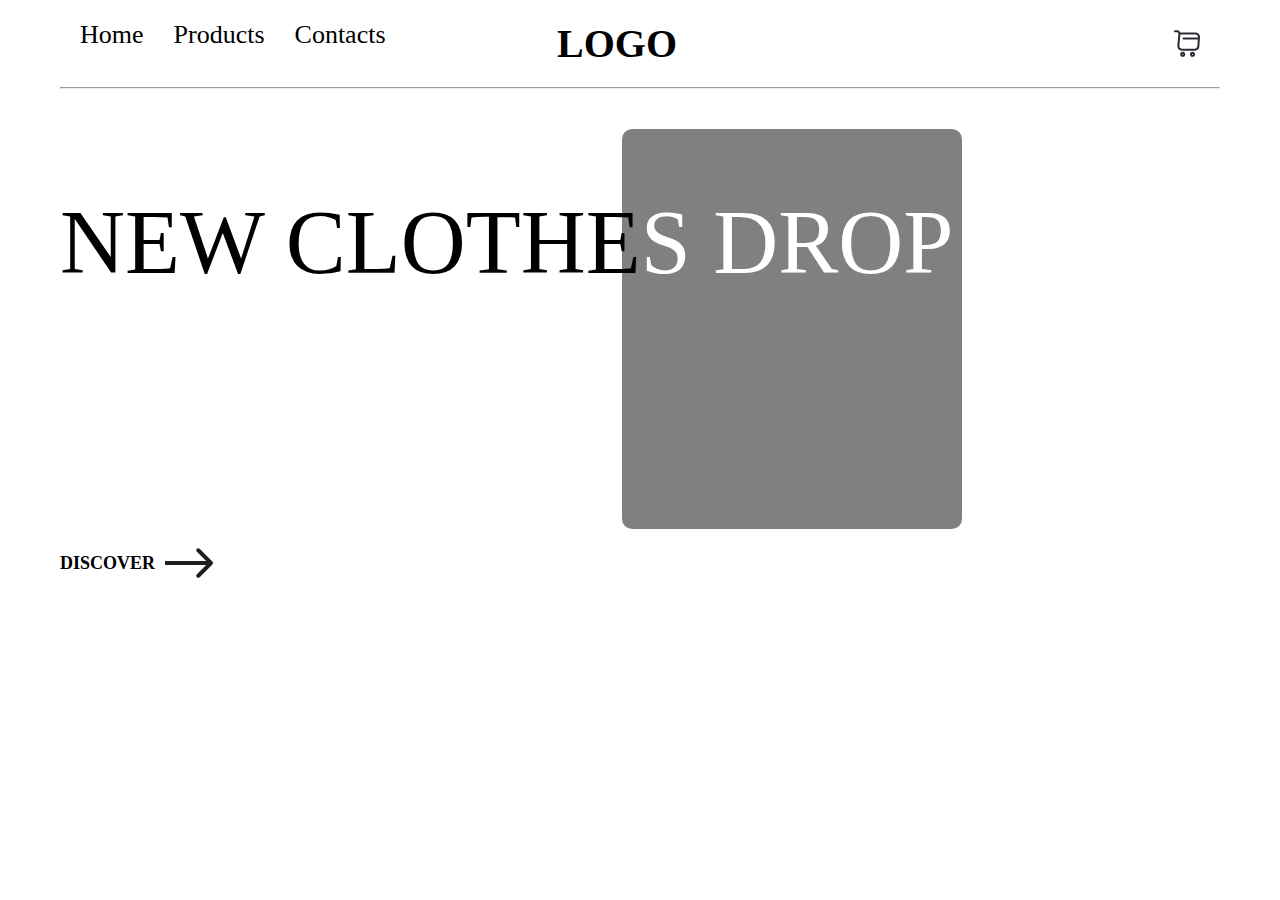
<file: index.html>
<!DOCTYPE html>
<html lang="en">
  <head>
    <meta charset="UTF-8" />
    <meta http-equiv="X-UA-Compatible" content="IE=edge" />
    <meta name="viewport" content="width=device-width, initial-scale=1.0" />
    <title>Document</title>
    <link rel="stylesheet" href="./assets/style.css" />
  </head>
  <body>
    <header>
      <nav>
        <ul>
          <li><a href="#">Home</a></li>
          <li><a href="#">Products</a></li>
          <li><a href="#">Contacts</a></li>
        </ul>
      </nav>
      <h1>LOGO</h1>
      <img src="./assets/img/Search and Cart.svg" alt="Cart" class="buy_car" />

      <img src="./assets/img/🦆 icon _menu_trilines.svg" alt="_menu_trilines" class="triline">

    </header>
    <hr />
    <!--contenedor del texto pagina principal-->
    <section class="main_text">
      <div class="texts">
        <h1 id="pc_view">NEW CLOTHE<span>S DROP</span></h1>
        <h1 id="cel_view">NEW DR<span>OP</span></h1>

        <a class="link_disc" href="./grid.html"
          >DISCOVER <img src="./assets/img/Arrow 1.svg" alt="arrow" class="arrow" /></a>
      </div>
      <div class="container_grey"></div>
    </section>
  </body>
</html>
</file>
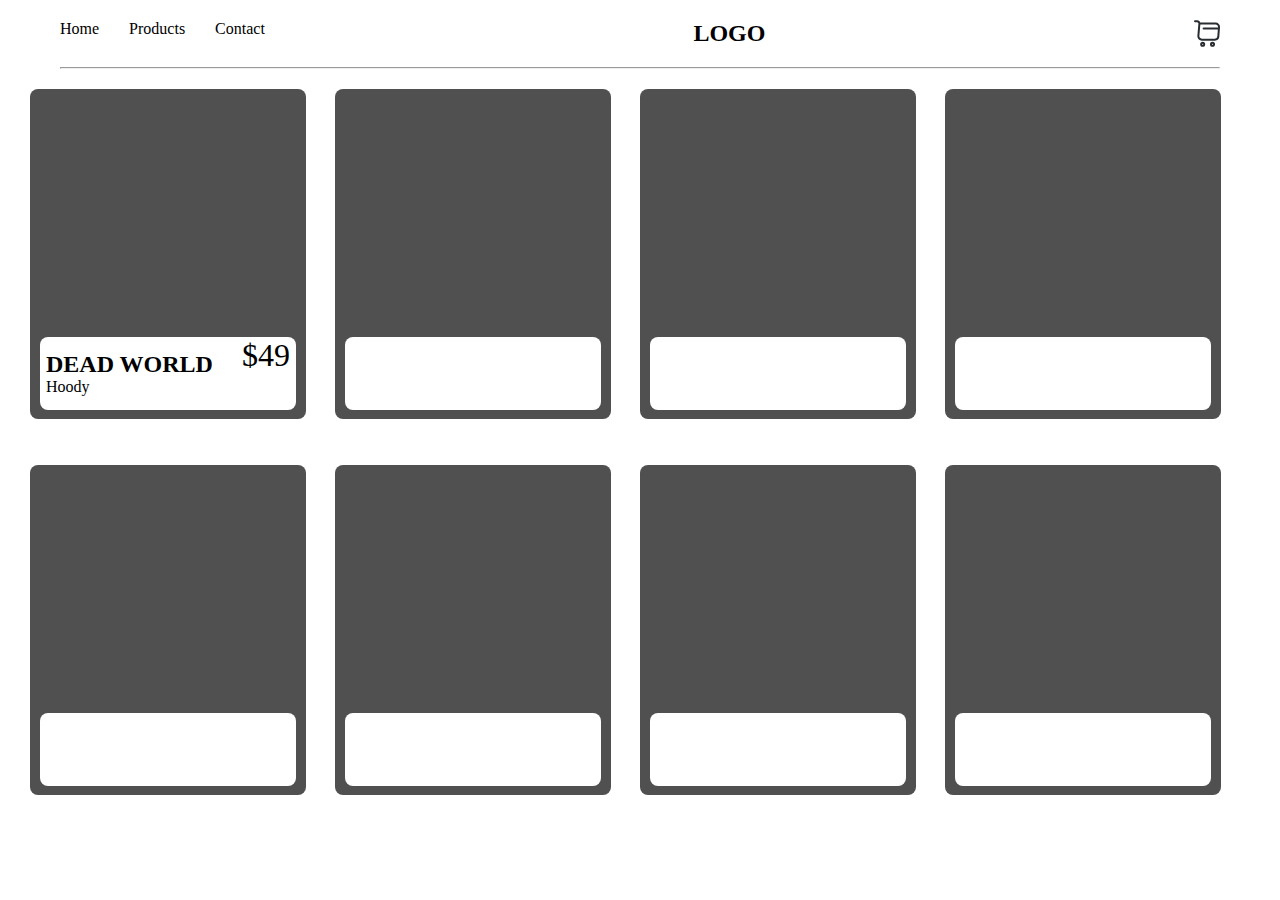
<file: grid.html>
<!DOCTYPE html>
<html lang="en">
  <head>
    <meta charset="UTF-8" />
    <meta http-equiv="X-UA-Compatible" content="IE=edge" />
    <meta name="viewport" content="width=device-width, initial-scale=1.0" />
    <title>Grid</title>
    <link rel="stylesheet" href="./assets/grid_style.css" />
  </head>
  <body>
    <header>
      <ul>
        <li><a href="">Home</a></li>
        <li><a href="">Products</a></li>
        <li><a href="">Contact</a></li>
      </ul>
      <h2>LOGO</h2>

      <img src="./assets/img/Search and Cart.svg" alt="buy_car"  class="buy_car"/>

      <img 
        src="./assets/img/🦆 icon _menu_trilines.svg"
        alt="_menu_trilines"
        class="triline"
      />
    </header>
    <hr />
    <!--contenedor del texto pagina principal-->
    <section class="grid">
      <div class="carta">
        <div class="info">
          <div class="texto">
            <h2>DEAD WORLD</h2>
            <p>Hoody</p>
          </div>
          <h3 class="price">$49</h3>
        </div>
      </div>
      <div class="carta">
        <div class="info"></div>
      </div>
      <div class="carta">
        <div class="info"></div>
      </div>
      <div class="carta">
        <div class="info"></div>
      </div>
      <div class="carta">
        <div class="info"></div>
      </div>
      <div class="carta">
        <div class="info"></div>
      </div>
      <div class="carta">
        <div class="info"></div>
      </div>
      <div class="carta">
        <div class="info"></div>
      </div>
    </section>
  </body>
</html>
</file>
<file: assets/style.css>
*{
    margin: 0;
    padding: 0;
    box-sizing: border-box;
    transition: all ease 0.95s;
}

body{
  margin: 0 60px;
}


header{
  width: 100%;
  display: flex;
  justify-content: space-between;
  margin: 20px 0;
   
}
h1{
    font-size: 40px
}

ul{
    display: flex;
    justify-content: space-between;
    
    gap: 30px;
    list-style-type: none;
    margin-left: 20px;
    position: absolute;
    
}

ul li a {
    text-decoration: none;
    color: black;
    font-size: 26px

}

img{
    margin-right:20px ;
   
}

/*aqui empiza el main*/

.main_text{    
        width: 100%;
        display: flex;
        position: relative;
        z-index: 0;
        margin-top: 40px;
  }

  .container_grey{
    width: 340px;
    height: 400px;
    background-color: gray;
    border-radius: 10px;
    position: absolute;
    z-index: 1;
    left: 562px;

  }

  .texts{
    display: flex;
    flex-direction: column;
    justify-content: space-between;
    position: absolute;
    z-index: 2;
    top: 60px;
    height: 390px;


  }

  .texts h1{
    font-weight: 400;
    font-size: 90px;
    line-height:  108.92px;
    letter-spacing: 1%;
    text-align: center;

  }

  #pc_view span{
    color: #ffffff;

  }

  #cel_view{
    display: none;
 }

 .texts a{
    font-size: large;
    width: 213px;
    height: 32px ;
    font-weight: 800;
    display: flex;
    gap: 10px;
    align-items: center;
    text-decoration: none;
    color: #000000;
}

.triline{
  display: none;
}

@media screen and (max-width:600px) {
  header nav{
    display: none;
  }

  .buy_car{
    display: none;
  }

  .triline{ display: block;  }
  
  body{
    margin: 0 25px;
  }

  #pc_view{
    display: none;
  }
  #cel_view{
    display: block;
    display: flex;
    width: 342px;
    height: 130px;
    margin-top: 120px ;
    justify-content: center;
    flex-shrink: 0;
    color: #fff;
    text-align: center;
    font-size: 24px;
    font-style: normal;
    font-weight: 700;
    line-height: normal;
    letter-spacing: 23.28px;

  }

  #cel_view span{
    font-size: 24px;
    font-style: normal;
    font-weight: 700;
    line-height: normal;
    letter-spacing: 23.28px;
    color: #1E1E1E;

  }

  .container_grey{
    height: 300px;
    left: 0px;
    margin-top: 120px;
    width: 246px;

  }

  .texts{
    height: 450px;
  }

  .texts a {

    display: flex;
    width: 295px;
    height: 80px;
    justify-content: center;
    align-items: center;
    gap: 5px;
    flex-shrink: 0;
    color: #1E1E1E;
    font-size: 25px;
    font-style: normal;
    font-weight: 600;
    line-height: normal;
    margin-left: 16px;
    margin-bottom: 0px;

  }


}
</file>
<file: assets/grid_style.css>
*{
    margin: 0;
    padding: 0;
    box-sizing: border-box;
    font-family: "Poppins";
    transition: all ease 0.95s;
}
body{
    margin: 0 60px;
}

header{
    width: 100%;
    display: flex;
    justify-content: space-between;
    margin: 20px 0;
}
ul{
    display: flex;
    gap: 30px;
    list-style-type: none;
}
ul a{
    text-decoration: none;
    color: black;
}
.triline{
    display: none;
}
.grid{
    margin-top: 60px 0px;
    padding-top: 20px;
    display: grid;
    grid-template-columns: repeat(4,305px);
    row-gap: 46px;
   align-items: center;
   justify-content: center;
    
}
.carta{
    width: 276px;
    height: 330px;
    background-color: #505050;
    border-radius: 8px;
    display: flex;
    align-items: end;
    justify-content: center;
}
.info{
    width: 256px;
    height: 73px;
    flex-shrink: 0;
    border-radius: 8px;
    background-color: #fff;
    margin-bottom: 9px;
    display: flex;
    justify-content: space-between;
}
.info h3{
    margin-right: 6px;
    font-size: 32px;
    font-style: normal;
    font-weight: 400;
    line-height: normal;
    top: 12px;
}
.texto{
    height: 73px;
    display: flex;
    flex-direction: column;
    justify-content: center;
    margin-left: 6px;
}

@media screen and (max-width:600px){

    header ul{
        display: none;
      }

      .buy_car{
        display: none;
      }
    
      .triline{ display: block;  }

      body{
        margin: 0 25px;
      }

      .grid{
        display: grid;
        grid-gap: 10px;
        grid-template-columns: repeat(1, 1fr);
        place-items: center;

      }
      
     




}
</file>
